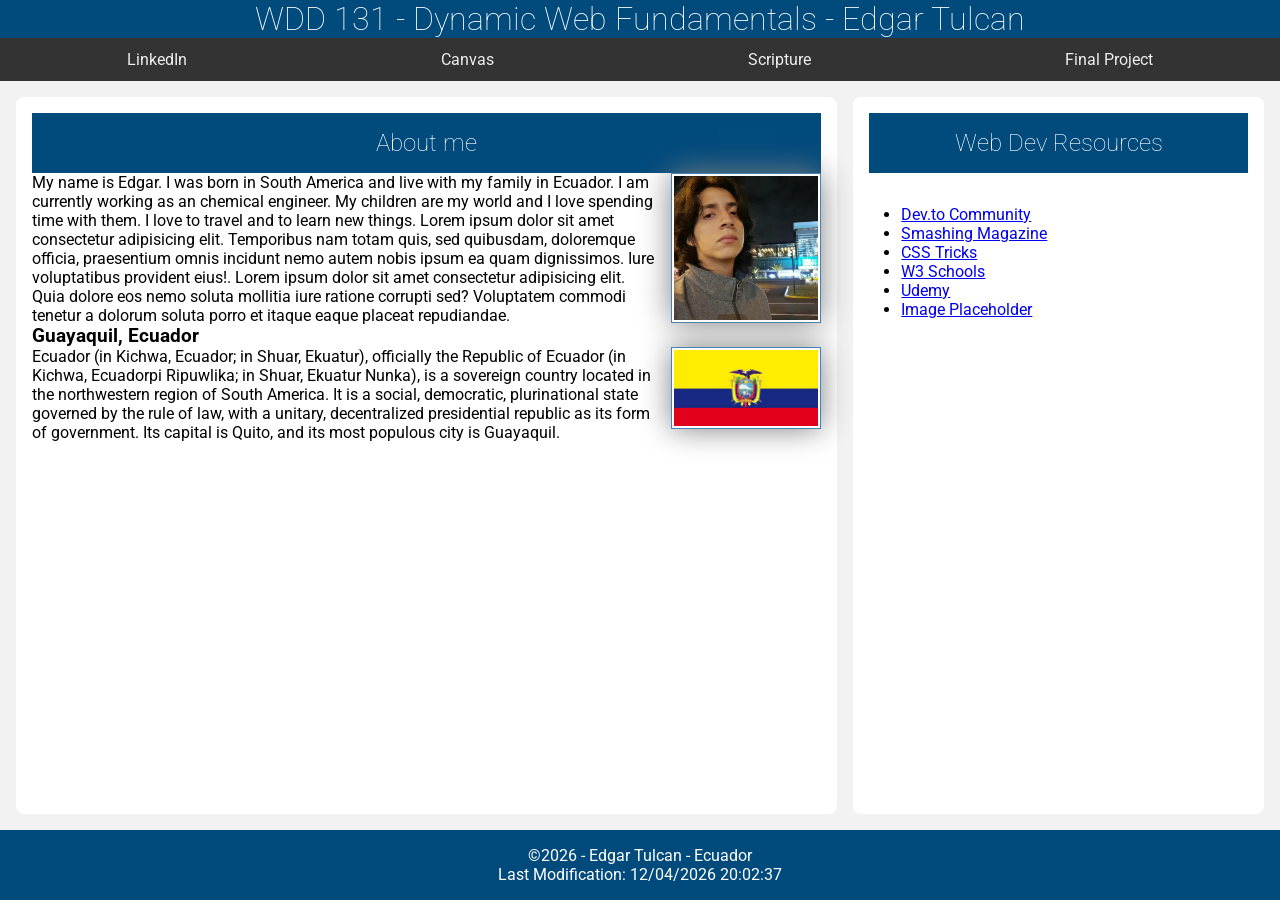
<file: index.html>
<!DOCTYPE html>
<html lang="en">

<head>
    <meta charset="UTF-8">
    <meta name="viewport" content="width=device-width, initial-scale=1.0">
    <meta name="description"
        content="WDD 131 – Dynamic Web Fundamentals. Edgar Tulcan web page project with info about Ecuador.">
    <meta name="author" content="Rubia M. Francesco">

    <link rel="preconnect" href="https://fonts.googleapis.com">
    <link rel="preconnect" href="https://fonts.gstatic.com" crossorigin>
    <link href="https://fonts.googleapis.com/css2?family=Roboto:ital,wdth,wght@0,75,100..900;1,75,100..900&display=swap" rel="stylesheet">

    <title>WDD 131 - Dynamic Web Fundamentals - Edgar Tulcan</title>
    <link rel="stylesheet" href="styles/base.css">
    <script src="scripts/getdates.js" defer></script>
</head>

<body>
    <header>
        <h1>WDD 131 - Dynamic Web Fundamentals - Edgar Tulcan</h1>
        <nav>
            <ul class="navigation">
                <li><a href="https://www.linkedin.com/" title="Linkedln">LinkedIn</a></li>
                <li><a href="https://byupw.instructure.com/" title="Canvas">Canvas</a></li>
                <li><a href="https://www.churchofjesuschrist.org/study/scriptures/bofm/1-ne/3?lang=eng&id=p7#p7" title="Scripture">Scripture</a></li>
                <li><a href="#" title="Final Project">Final Project</a></li>
            </ul>
        </nav>
    </header>

    <main>
        <section class="card">
            <h2>About me</h2>
            <div class="about content">
                <img src="images/profile.jpg" alt="Edgar Tulcan Profile Picture" width="200">
                <p>My name is Edgar. I was born in South America and live with my family in Ecuador. I am currently
                working as an chemical engineer. My children are my world and I love spending time with them.
                I love to travel and to learn new things. Lorem ipsum dolor sit amet consectetur adipisicing elit. Temporibus nam totam quis, sed quibusdam, doloremque officia,
                praesentium omnis incidunt nemo autem nobis ipsum ea quam dignissimos. Iure voluptatibus provident eius!. Lorem ipsum
                dolor sit amet consectetur adipisicing elit. Quia dolore eos nemo soluta mollitia iure ratione corrupti sed? Voluptatem
                commodi tenetur a dolorum soluta porro et itaque eaque placeat repudiandae.</p>
            </div>
            
            <h3>Guayaquil, Ecuador</h3>
            <div class="location">
                <img src="images/bandera.jpg" alt="bandera">
                <p>Ecuador (in Kichwa, Ecuador; in Shuar, Ekuatur), officially the Republic of Ecuador (in Kichwa, Ecuadorpi Ripuwlika; in
                Shuar, Ekuatur Nunka), is a sovereign country located in the northwestern region of South America. It is a social,
                democratic, plurinational state governed by the rule of law, with a unitary, decentralized presidential republic as its
                form of government. Its capital is Quito, and its most populous city is Guayaquil.</p>
            </div>
        </section>
        <section class="card">
            <h2>Web Dev Resources</h2>
            <ul class="box">
                <li><a href="https://dev.to/">Dev.to Community</a></li>
                <li><a href="https://www.smashingmagazine.com/">Smashing Magazine</a></li>
                <li><a href="https://css-tricks.com/">CSS Tricks</a></li>
                <li><a href="https://www.w3schools.com/">W3 Schools</a></li>
                <li><a href="https://www.udemy.com/">Udemy</a></li>
                <li><a href="https://placehold.co/">Image Placeholder</a></li>
            </ul>
        </section>
    </main>
    <footer>
        <p>&copy;<span id="currentyear"></span> - Edgar Tulcan - Ecuador</p>
        <p id="lastModified"></p>
    </footer>
</body>


</html>
</file>
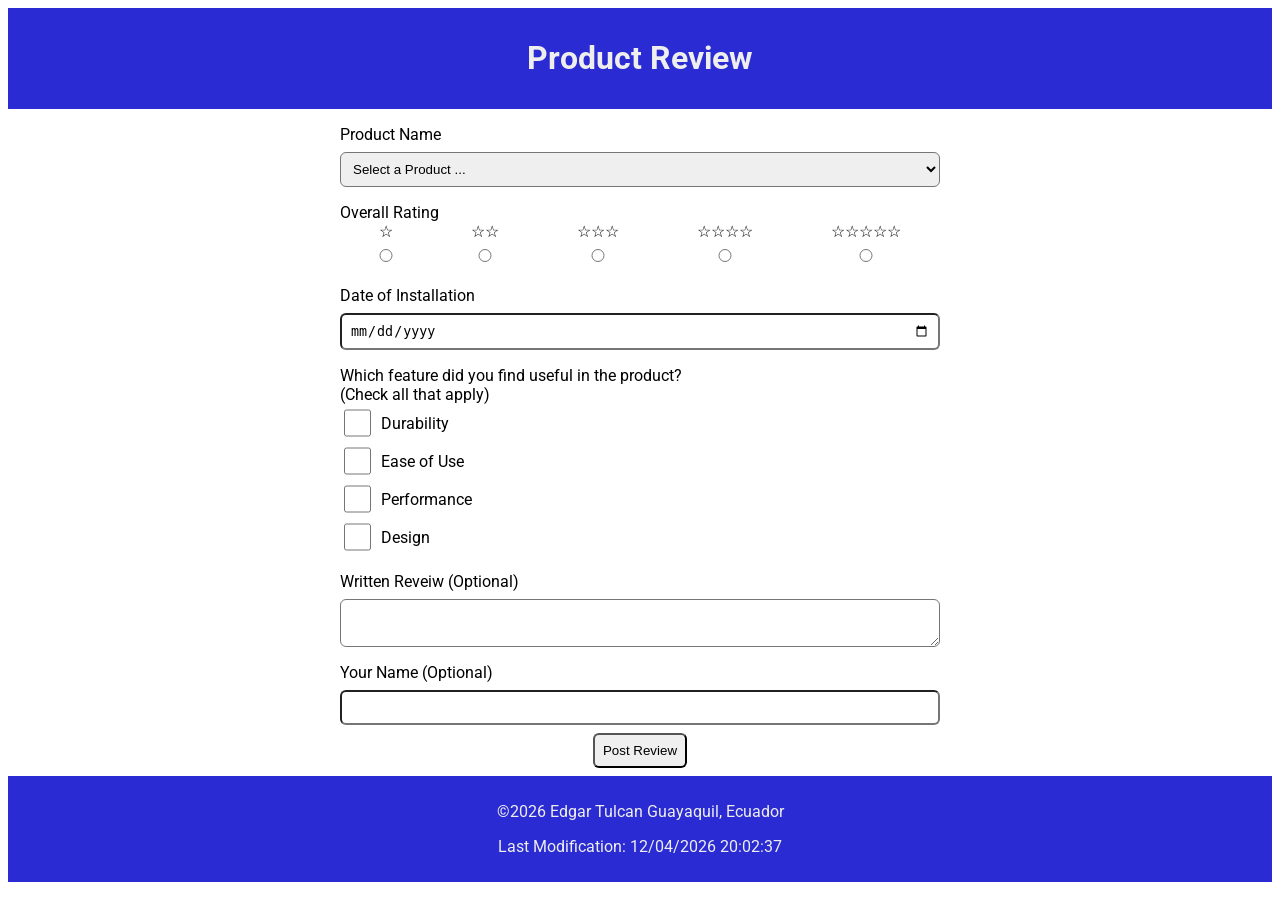
<file: form.html>
<!DOCTYPE html>
<html lang="en">

<head>

    <meta charset="UTF-8">
    <meta name="viewport" content="width=device-width, initial-scale=1.0">
    <meta name="description" content="Page product review by Edgar Tulcan">
    <meta name="author" content="Edgar Tulcan">
    <link rel="stylesheet" href="styles/form-large.css">
    <link rel="stylesheet" href="styles/form.css">
    <link rel="preconnect" href="https://fonts.googleapis.com">
    <link rel="preconnect" href="https://fonts.gstatic.com" crossorigin>
    <link href="https://fonts.googleapis.com/css2?family=Roboto:ital,wght@0,100..900;1,100..900&display=swap"
        rel="stylesheet">
    <script src="scripts/form.js" defer></script>
    <title>Product Review | Edgar Tulcan</title>

</head>

<body>
    <header>
        <h1>Product Review</h1>
    </header>
    <main>
        <form method="get" action="review.html">
            <div class="section">
                <label for="product" class="section">Product Name<span class="required"></span><select name="product"
                        id="product" required>
                        <option value="" disabled selected>Select a Product ...</option>
                    </select></label>
            </div>


            <div class="section" id="rating">Overall Rating<span class="required"></span>
                <div class="stars">
                    <label for="onestar">&star;<input type="radio" name="rating" id="onestar" value="1"
                            required></label>
                    <label for="twostar">&star;&star;<input type="radio" name="rating" id="twostar" value="2"
                            required></label>
                    <label for="threestar">&star;&star;&star;<input type="radio" name="rating" id="threestar" value="3"
                            required></label>
                    <label for="fourstar">&star;&star;&star;&star;<input type="radio" name="rating" id="fourstar"
                            value="4" required></label>
                    <label for="fivestar">&star;&star;&star;&star;&star;<input type="radio" name="rating" id="fivestar"
                            value="5" required></label>
                </div>
            </div>

            <div class="section">
                <label for="date" class="section">Date of Installation<span class="required"></span><input type="date"
                        name="date" id="date" required></label>
            </div>


            <div class="section">Which feature did you find useful in the product? <br>(Check all that apply)
                <label for="durability"><input type="checkbox" name="durability" id="durability"
                        value="durability">Durability</label>
                <label for="ease"><input type="checkbox" name="ease" id="ease" value="ease">Ease of Use</label>
                <label for="performance"><input type="checkbox" name="performance" id="performance"
                        value="performance">Performance</label>
                <label for="design"><input type="checkbox" name="design" id="design" value="design">Design</label>
            </div>

            <div class="section">
                <label for="review" class="section">Written Reveiw (Optional)<textarea name="review"
                        id="review"></textarea></label>
            </div>

            <div class="section">
                <label for="name" class="section">Your Name (Optional)<input type="text" name="name" id="name"></label>
            </div>

            <input type="submit" value="Post Review" class="submit">
        </form>
    </main>
    <footer>
        <p>&copy;<span id="currentyear"></span> <span class="yarndings"></span> Edgar Tulcan <span
                class="yarndings"></span> Guayaquil, Ecuador</p>
        <p id="lastModified"></p>
    </footer>
</body>

</html>
</file>
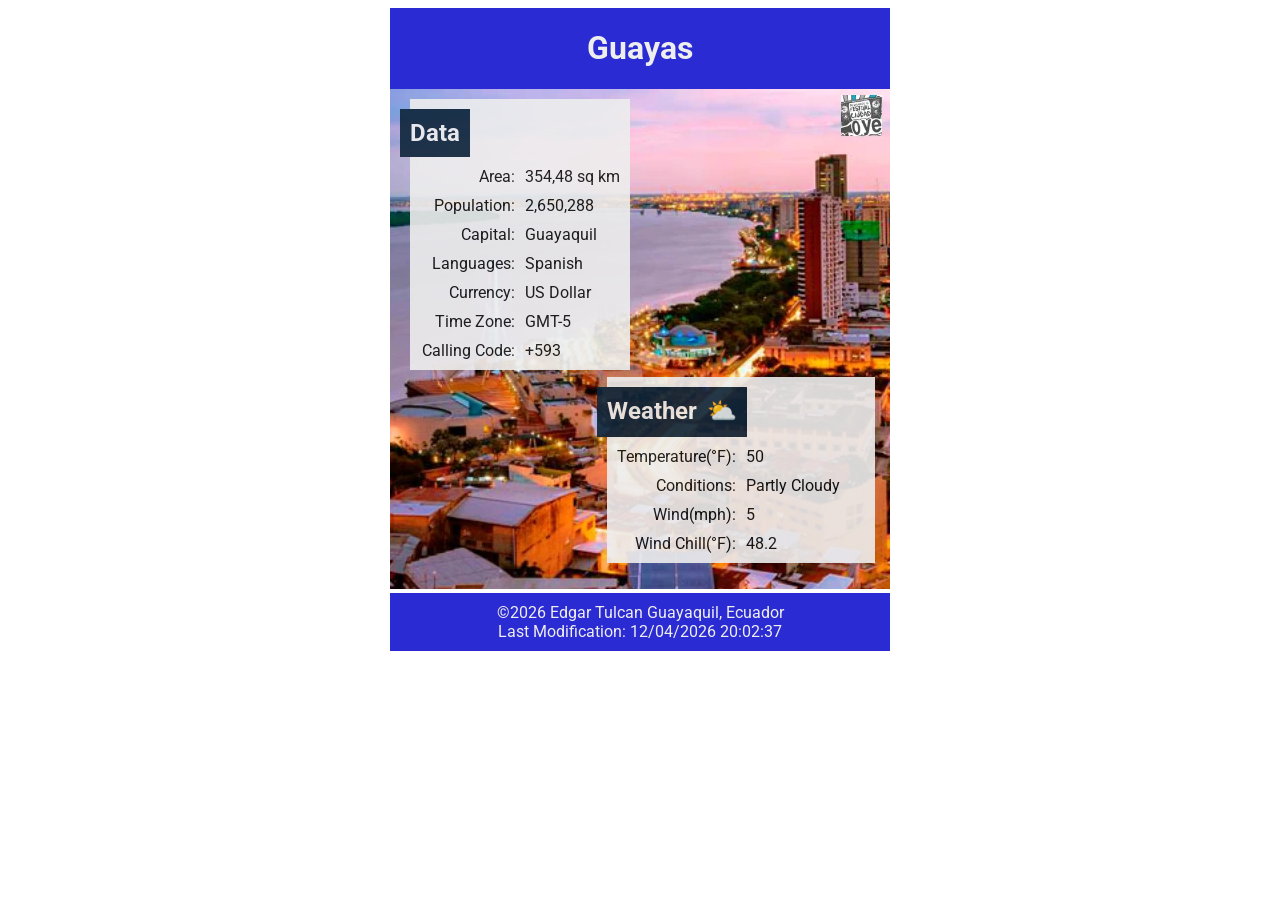
<file: place.html>
<!DOCTYPE html>
<html lang="en">

<head>
    <meta charset="UTF-8">
    <meta name="viewport" content="width=device-width, initial-scale=1.0">
    <title>Guayaquil | Places | Edgar Tulcan</title>
    <meta name="description" content="Informational page about Guayaquil. It includes weather infomation.">
    <meta name="author" content="Edgar Tulcan">
    <link rel="stylesheet" href="styles/place.css">
    <link rel="stylesheet" href="styles/place-large.css">
    <link rel="preconnect" href="https://fonts.googleapis.com">
    <link rel="preconnect" href="https://fonts.gstatic.com" crossorigin>
    <link href="https://fonts.googleapis.com/css2?family=Roboto:ital,wght@0,100..900;1,100..900&display=swap"
        rel="stylesheet">
    <script src="scripts/place.js" defer></script>
</head>

<body>
    <header>
        <h1>Guayas</h1>
    </header>
    <main>
        <div class="hero">
            <picture>
                <source media="(min-width: 1000)" srcset="images/guayaquil.webp">
                <img src="images/guayaquilmobile.webp" alt="Guayaquil" width="500" height="250" id="image">
            </picture>
        </div>
        <section class="data">
            <h2>Data</h2>
            <label>Area:</label>
            <p>354,48 sq km</p>
            <label>Population:</label>
            <p>2,650,288</p>
            <label>Capital:</label>
            <p>Guayaquil</p>
            <label>Languages:</label>
            <p>Spanish</p>
            <label>Currency:</label>
            <p>US Dollar</p>
            <label>Time Zone:</label>
            <p>GMT-5</p>
            <label>Calling Code:</label>
            <p>+593</p>
        </section>
        <section class="weather">
            <h2>Weather</h2>
                <img src="images/weathericon.svg" alt="weather icon" id="weatherIcon">
        </section>
    </main>
    <footer>
        <p>&copy;<span id="currentyear"></span> <span class="yarndings"></span> Edgar Tulcan <span class="yarndings"></span>
            Guayaquil, Ecuador</p>
        <p id="lastModified"></p>
    </footer>
</body>

</html>
</file>
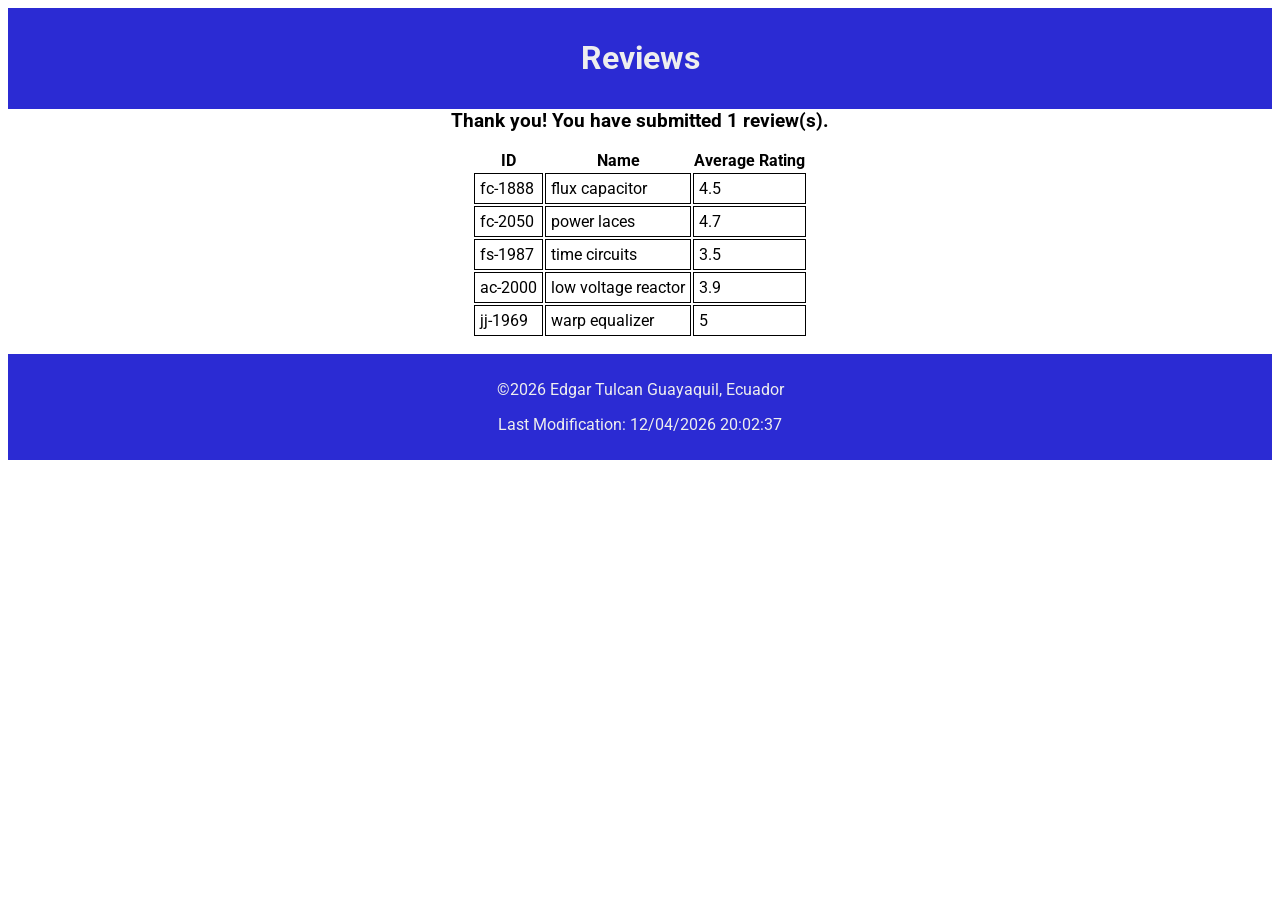
<file: review.html>
<!DOCTYPE html>
<html lang="en">

<head>

    <meta charset="UTF-8">
    <meta name="viewport" content="width=device-width, initial-scale=1.0">
    <meta name="description" content="Page product review by Edgar Tulcan">
    <meta name="author" content="Edgar Tulcan">
    <link rel="stylesheet" href="styles/form-large.css">
    <link rel="stylesheet" href="styles/form.css">
    <link rel="preconnect" href="https://fonts.googleapis.com">
    <link rel="preconnect" href="https://fonts.gstatic.com" crossorigin>
    <link href="https://fonts.googleapis.com/css2?family=Roboto:ital,wght@0,100..900;1,100..900&display=swap"
        rel="stylesheet">
    <script src="scripts/form.js" defer></script>
    <title>Product Review | Edgar Tulcan</title>

</head>

<body>
    <header>
        <h1>Reviews</h1>
    </header>
    <div class="thankyou"></div>
    <table class="review">
        <tr>
            <th>ID</th>
            <th>Name</th>
            <th>Average Rating</th>
        </tr>
    </table>
    <footer>
        <p>&copy;<span id="currentyear"></span> <span class="yarndings"></span> Edgar Tulcan <span
                class="yarndings"></span> Guayaquil, Ecuador</p>
        <p id="lastModified"></p>
    </footer>
</body>

</html>
</file>
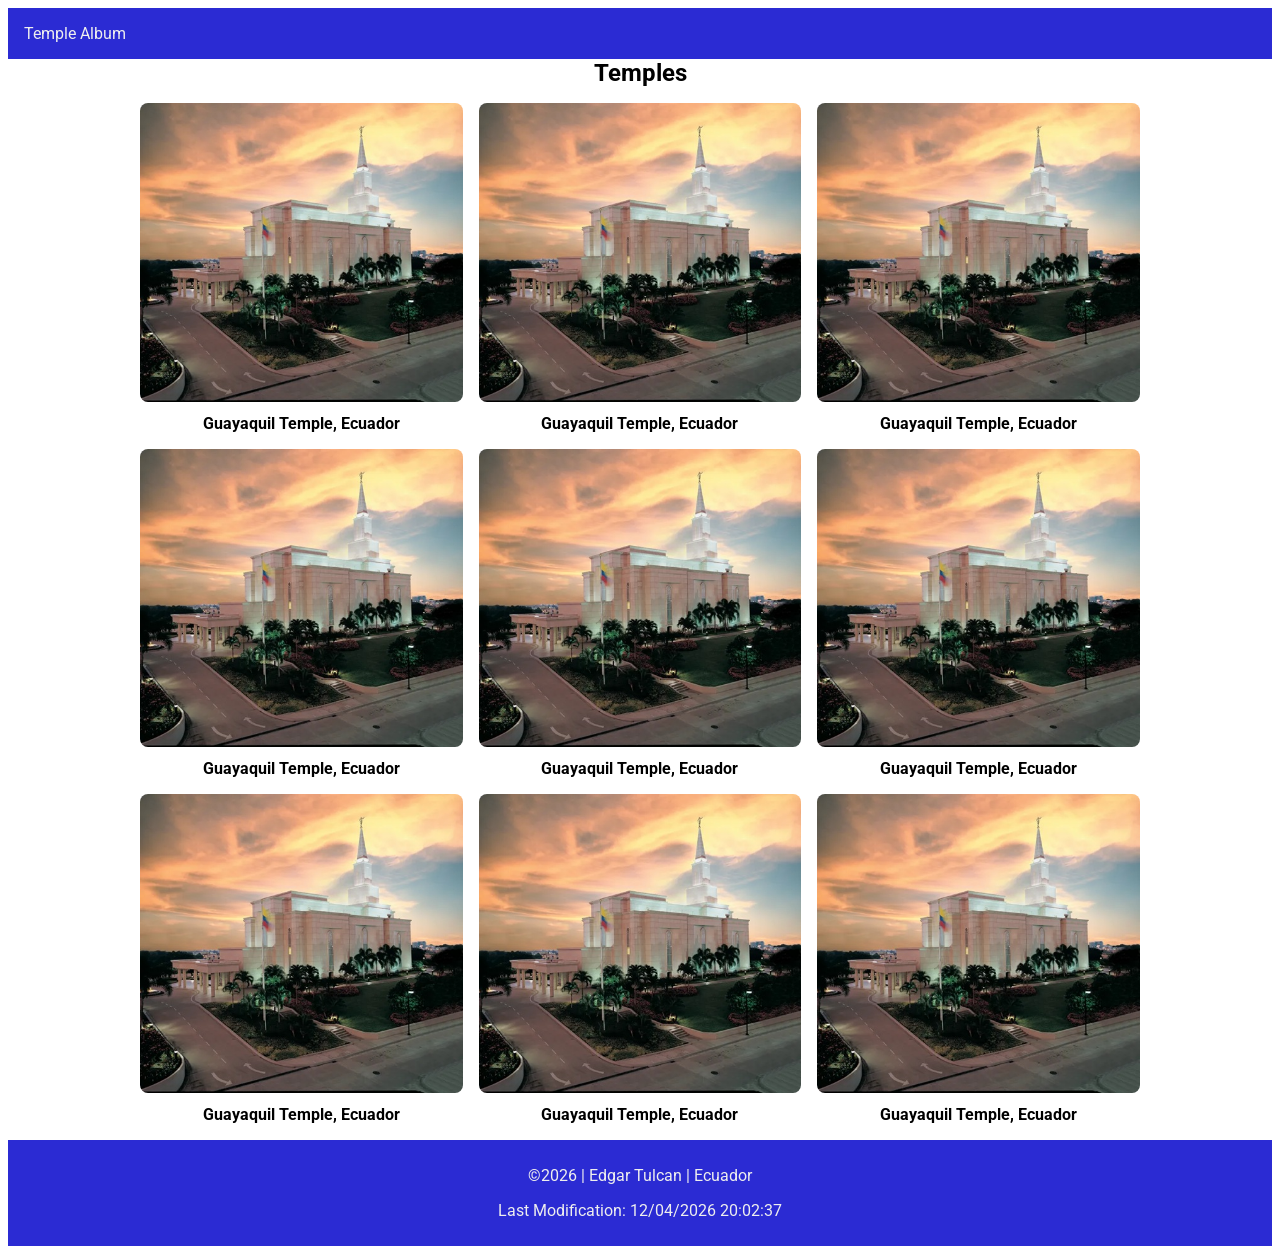
<file: temples.html>
<!DOCTYPE html>
<html lang="en">

<head>

    <meta charset="UTF-8">
    <meta name="viewport" content="width=device-width, initial-scale=1.0">
    <meta name="description"
        content="WDD 131 – Guayaquil Temple album by Edgar Tulcan with menu.">
    <meta name="author" content="Edgar Tulcan">
    <link rel="stylesheet" href="styles/temples.css">
    <link rel="stylesheet" href="styles/temples-large.css">
    <link rel="preconnect" href="https://fonts.googleapis.com">
    <link rel="preconnect" href="https://fonts.gstatic.com" crossorigin>
    <link href="https://fonts.googleapis.com/css2?family=Roboto:ital,wght@0,100..900;1,100..900&display=swap"
        rel="stylesheet">
    <script src="scripts/temple.js" defer></script>
    <title> Temples | Edgar Tulcan </title>

</head>
<body>
    <header>
        <span class="title">Temple Album</span>
        <button id="menu" title="display-menu">☰</button>
        <nav class="navigation">
            <a href="#">Home</a>
            <a href="#">Old</a>
            <a href="#">New</a>
            <a href="#">Large</a>
            <a href="#">Small</a>
        </nav>
    </header>
    
    <main>
        <h1>Temples</h1>
        <section class="gallery">
            <figure>
                <img src="images/temple.jpg" alt="Guayaquil Temple">
                <figcaption>Guayaquil Temple, Ecuador</figcaption>
            </figure>
            <figure>
                <img src="images/temple.jpg" alt="Guayaquil Temple">
                <figcaption>Guayaquil Temple, Ecuador</figcaption>
            </figure>
            <figure>
                <img src="images/temple.jpg" alt="Guayaquil Temple">
                <figcaption>Guayaquil Temple, Ecuador</figcaption>
            </figure>
            <figure>
                <img src="images/temple.jpg" alt="Guayaquil Temple">
                <figcaption>Guayaquil Temple, Ecuador</figcaption>
            </figure>
            <figure>
                <img src="images/temple.jpg" alt="Guayaquil Temple">
                <figcaption>Guayaquil Temple, Ecuador</figcaption>
            </figure>
            <figure>
                <img src="images/temple.jpg" alt="Guayaquil Temple">
                <figcaption>Guayaquil Temple, Ecuador</figcaption>
            </figure>
            <figure>
                <img src="images/temple.jpg" alt="Guayaquil Temple">
                <figcaption>Guayaquil Temple, Ecuador</figcaption>
            </figure>
            <figure>
                <img src="images/temple.jpg" alt="Guayaquil Temple">
                <figcaption>Guayaquil Temple, Ecuador</figcaption>
            </figure>
            <figure>
                <img src="images/temple.jpg" alt="Guayaquil Temple">
                <figcaption>Guayaquil Temple, Ecuador</figcaption>
            </figure>
        </section>
    </main>
    <footer>
        <p>&copy;<span id="year"></span> | Edgar Tulcan | Ecuador </p>
        <p>Last Modification: <span id="lastModified"></span></p>
    </footer>
    
</body>
</html>
</file>
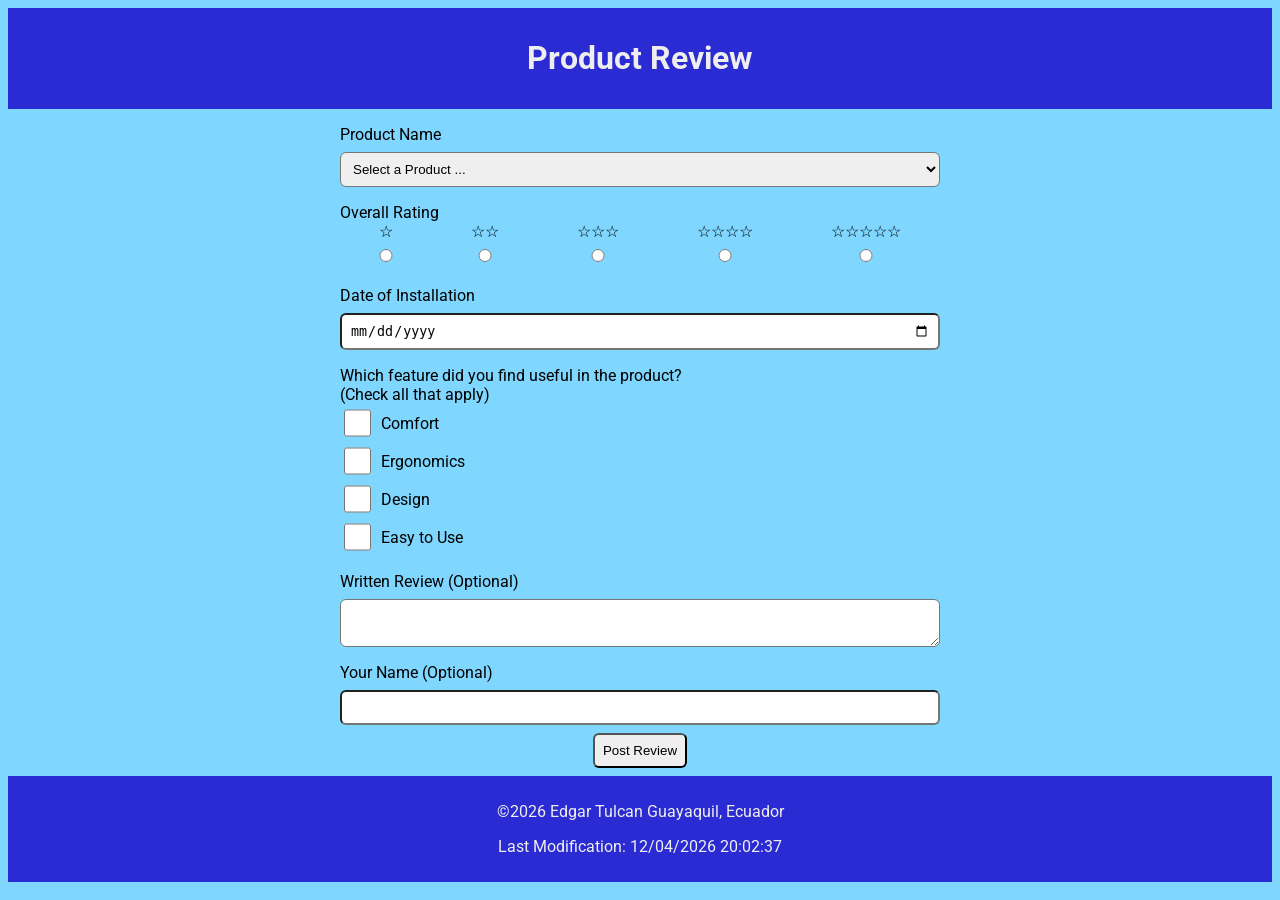
<file: project/formlens.html>
<!DOCTYPE html>
<html lang="en">

<head>

    <meta charset="UTF-8">
    <meta name="viewport" content="width=device-width, initial-scale=1.0">
    <meta name="description" content="Page product review by Edgar Tulcan">
    <meta name="author" content="Edgar Tulcan">
    <link rel="stylesheet" href="styles/formlens.css">
    <link rel="stylesheet" href="styles/formlens-large.css">
    <link rel="preconnect" href="https://fonts.googleapis.com">
    <link rel="preconnect" href="https://fonts.gstatic.com" crossorigin>
    <link href="https://fonts.googleapis.com/css2?family=Roboto:ital,wght@0,100..900;1,100..900&display=swap"
        rel="stylesheet">
    <script src="scripts/formlens.js" defer></script>
    <title>Product Review | Opticenter LS</title>

</head>

<body>
    <header>
        <h1>Product Review</h1>
    </header>

    <main>
        <form method="get" action="review-lens.html">

            <!-- PRODUCT NAME SECTION -->
            <div class="section">
                <label for="product" class="section">
                    Product Name <span class="required"></span>
                    <select name="product" id="product" required>
                        <option value="" disabled selected>Select a Product ...</option>
                    </select>
                </label>
            </div>

            <!-- RATING -->
            <div class="section" id="rating">
                Overall Rating <span class="required"></span>
                <div class="stars">
                    <label for="onestar">&star;
                        <input type="radio" name="rating" id="onestar" value="1" required>
                    </label>

                    <label for="twostar">&star;&star;
                        <input type="radio" name="rating" id="twostar" value="2" required>
                    </label>

                    <label for="threestar">&star;&star;&star;
                        <input type="radio" name="rating" id="threestar" value="3" required>
                    </label>

                    <label for="fourstar">&star;&star;&star;&star;
                        <input type="radio" name="rating" id="fourstar" value="4" required>
                    </label>

                    <label for="fivestar">&star;&star;&star;&star;&star;
                        <input type="radio" name="rating" id="fivestar" value="5" required>
                    </label>
                </div>
            </div>

            <!-- DATE -->
            <div class="section">
                <label for="date" class="section">
                    Date of Installation <span class="required"></span>
                    <input type="date" name="date" id="date" required>
                </label>
            </div>

            <!-- UPDATED CHECKBOXES -->
            <div class="section">
                Which feature did you find useful in the product? <br>(Check all that apply)

                <label for="comfort">
                    <input type="checkbox" name="comfort" id="comfort" value="comfort">
                    Comfort
                </label>

                <label for="ergonomics">
                    <input type="checkbox" name="ergonomics" id="ergonomics" value="ergonomics">
                    Ergonomics
                </label>

                <label for="design">
                    <input type="checkbox" name="design" id="design" value="design">
                    Design
                </label>

                <label for="easyuse">
                    <input type="checkbox" name="easyuse" id="easyuse" value="easyuse">
                    Easy to Use
                </label>
            </div>

            <!-- OPTIONAL REVIEW -->
            <div class="section">
                <label for="review" class="section">
                    Written Review (Optional)
                    <textarea name="review" id="review"></textarea>
                </label>
            </div>

            <!-- NAME OPTIONAL -->
            <div class="section">
                <label for="name" class="section">
                    Your Name (Optional)
                    <input type="text" name="name" id="name">
                </label>
            </div>

            <input type="submit" value="Post Review" class="submit">
        </form>
    </main>

    <footer>
        <p>&copy;<span id="currentyear"></span> <span class="yarndings"></span> Edgar Tulcan
            <span class="yarndings"></span> Guayaquil, Ecuador
        </p>
        <p id="lastModified"></p>
    </footer>

</body>

</html>
</file>
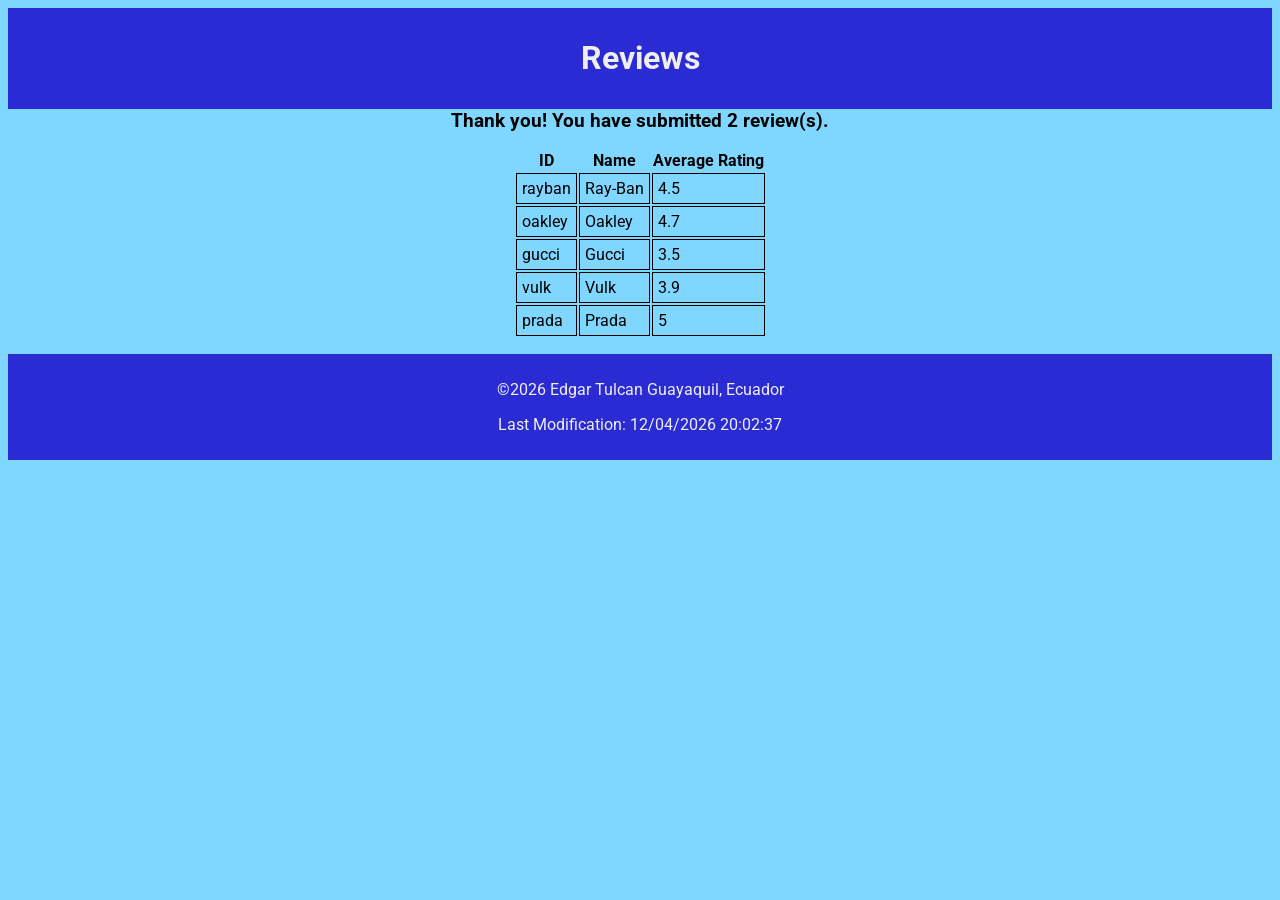
<file: project/review-lens.html>
<!DOCTYPE html>
<html lang="en">

<head>

    <meta charset="UTF-8">
    <meta name="viewport" content="width=device-width, initial-scale=1.0">
    <meta name="description" content="Page product review by Edgar Tulcan">
    <meta name="author" content="Edgar Tulcan">
    <link rel="stylesheet" href="styles/formlens.css">
    <link rel="stylesheet" href="styles/formlens-large.css">
    <link rel="preconnect" href="https://fonts.googleapis.com">
    <link rel="preconnect" href="https://fonts.gstatic.com" crossorigin>
    <link href="https://fonts.googleapis.com/css2?family=Roboto:ital,wght@0,100..900;1,100..900&display=swap"
        rel="stylesheet">
    <script src="scripts/formlens.js" defer></script>
    <title>Product Review | Opticenter LS</title>

</head>

<body>
    <header>
        <h1>Reviews</h1>
    </header>
    <div class="thankyou"></div>
    <table class="review">
        <tr>
            <th>ID</th>
            <th>Name</th>
            <th>Average Rating</th>
        </tr>
    </table>
    <footer>
        <p>&copy;<span id="currentyear"></span> <span class="yarndings"></span> Edgar Tulcan <span
                class="yarndings"></span> Guayaquil, Ecuador</p>
        <p id="lastModified"></p>
    </footer>
</body>

</html>
</file>
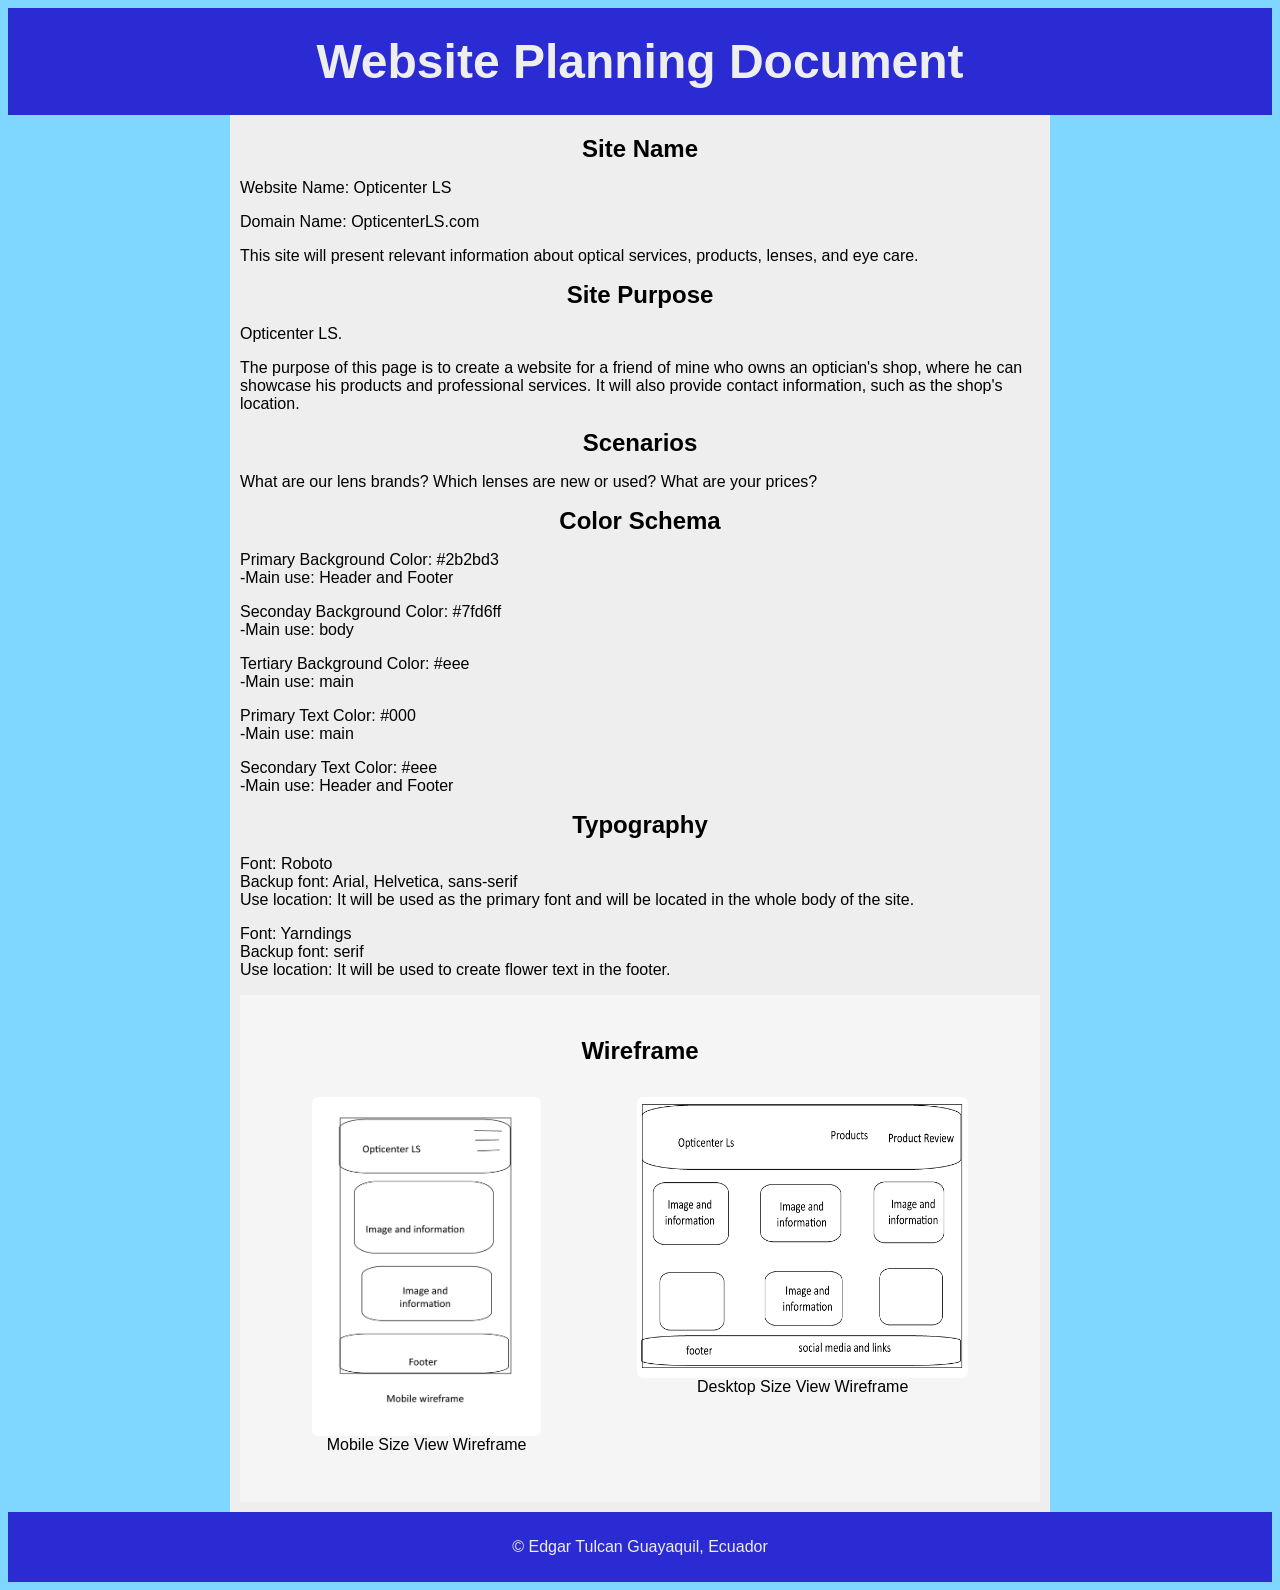
<file: project/siteplan.html>
<!DOCTYPE html>
<html lang="en">

<head>
    <meta charset="UTF-8">
    <meta name="viewport" content="width=device-width, initial-scale=1.0">
    <meta name="description" content="Website Planning Document for Opticenter LS">
    <meta name="author" content="Edgar Tulcan">
    <link rel="stylesheet" href="styles/siteplan.css">
    <link rel="preconnect" href="https://fonts.googleapis.com">
    <link rel="preconnect" href="https://fonts.gstatic.com" crossorigin>
    <link href="https://fonts.googleapis.com/css2?family=Poppins:wght@300;500;700&display=swap" rel="stylesheet">
    <title>Website Planning Document</title>

</head>
<body>
    <header>
        <h1>Website Planning Document</h1>
    </header>
    <main>
        <section>
            <h2>Site Name</h2>
            <p>Website Name: Opticenter LS</p>
            <p>Domain Name: OpticenterLS.com</p>
            <p>This site will present relevant information about optical services, products, lenses, and eye care.</p>
        </section>
        <section>
            <h2>Site Purpose</h2>
            <p>Opticenter LS.</p>
            <p>
                The purpose of this page is to create a website for a friend of mine who owns an optician's shop, where he can showcase
                his products and professional services. It will also  provide contact information, such as the shop's location.
            </p>
        </section>
        <section>
            <h2>Scenarios</h2>
            <p>
                What are our lens brands?
                Which lenses are new or used?
                What are your prices?
            </p>
        </section>
        <section>
            <h2>Color Schema</h2>
            <p>
                Primary Background Color: #2b2bd3<br>
                -Main use: Header and Footer
            </p>
            <p>
                Seconday Background Color: #7fd6ff<br>
                -Main use: body
            </p>
            <p>
                Tertiary Background Color: #eee<br>
                -Main use: main
            </p>
            <p>
                Primary Text Color: #000<br>
                -Main use: main
            </p>
            <p>
                Secondary Text Color: #eee<br>
                -Main use: Header and Footer
            </p>
        </section>
        <section>
            <h2>Typography</h2>
            <p>
                Font: Roboto<br>
                Backup font: Arial, Helvetica, sans-serif<br>
                Use location: It will be used as the primary font and will be located in the whole body of the site.
            </p>
            <p>
                Font: Yarndings<br>
                Backup font: serif<br>
                Use location: It will be used to create flower text in the footer.
            </p>
        </section>
        <section class="sketch">
            <h2>Wireframe</h2>
                <div class="sketch-gallery">
                    <figure>
                        <img src="images/mobilewireframe.jpg" alt="mobile view of website">
                        <figcaption>Mobile Size View Wireframe</figcaption>
                    </figure>
                    <figure>
                        <img src="images/wireframe.jpg" alt="desktop view of website">
                        <figcaption>Desktop Size View Wireframe</figcaption>
                    </figure>
                </div>
        </section>
    </main>
    <footer>
        <p>&copy;<span id="currentyear"></span> <span class="yarndings"></span> Edgar Tulcan <span class="yarndings"></span>
            Guayaquil, Ecuador</p>
        <p id="lastModified"></p>
    </footer>
</body>

</html>
</file>
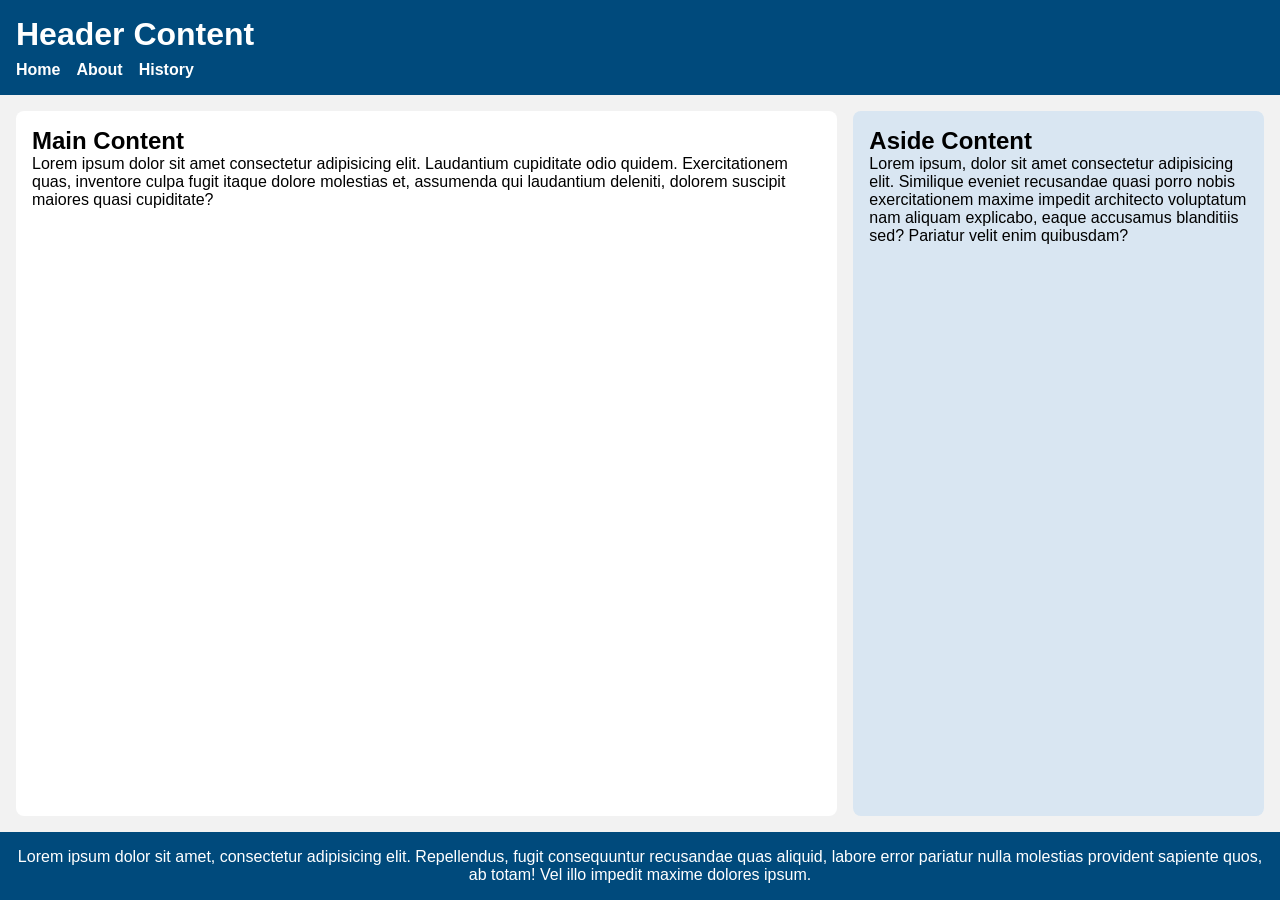
<file: week01/basic-layout.html>
<!DOCTYPE html>
<html lang="en">
<head>
    <meta charset="UTF-8">
    <meta name="viewport" content="width=device-width, initial-scale=1.0">
    <title>Edgar Tulcan | WDD 131</title>
    <link rel="stylesheet" href="styles/layout.css">
</head>
<body>
    <header>
        <h1>Header Content</h1>
            <nav>
                <ul class="navigation">
                    <li><a href="#" title="Home">Home</a></li>
                    <li><a href="#" title="About Us">About</a></li>
                    <li><a href="#" title="History company">History</a></li>
                </ul>
            </nav>
    </header>
</body>
<main>
    <section>
        <h2>Main Content</h2>
        <p>Lorem ipsum dolor sit amet consectetur adipisicing elit. Laudantium cupiditate odio quidem. Exercitationem quas, inventore culpa fugit itaque dolore molestias et, assumenda qui laudantium deleniti, dolorem suscipit maiores quasi cupiditate?</p>
    </section>
    <aside>
        <h2>Aside Content</h2>
        <p>Lorem ipsum, dolor sit amet consectetur adipisicing elit. Similique eveniet recusandae quasi porro nobis exercitationem maxime impedit architecto voluptatum nam aliquam explicabo, eaque accusamus blanditiis sed? Pariatur velit enim quibusdam?</p>
    </aside>
</main>
<footer>
    <p>Lorem ipsum dolor sit amet, consectetur adipisicing elit. Repellendus, fugit consequuntur recusandae quas aliquid, labore error pariatur nulla molestias provident sapiente quos, ab totam! Vel illo impedit maxime dolores ipsum.</p>
</footer>
</html>
</file>
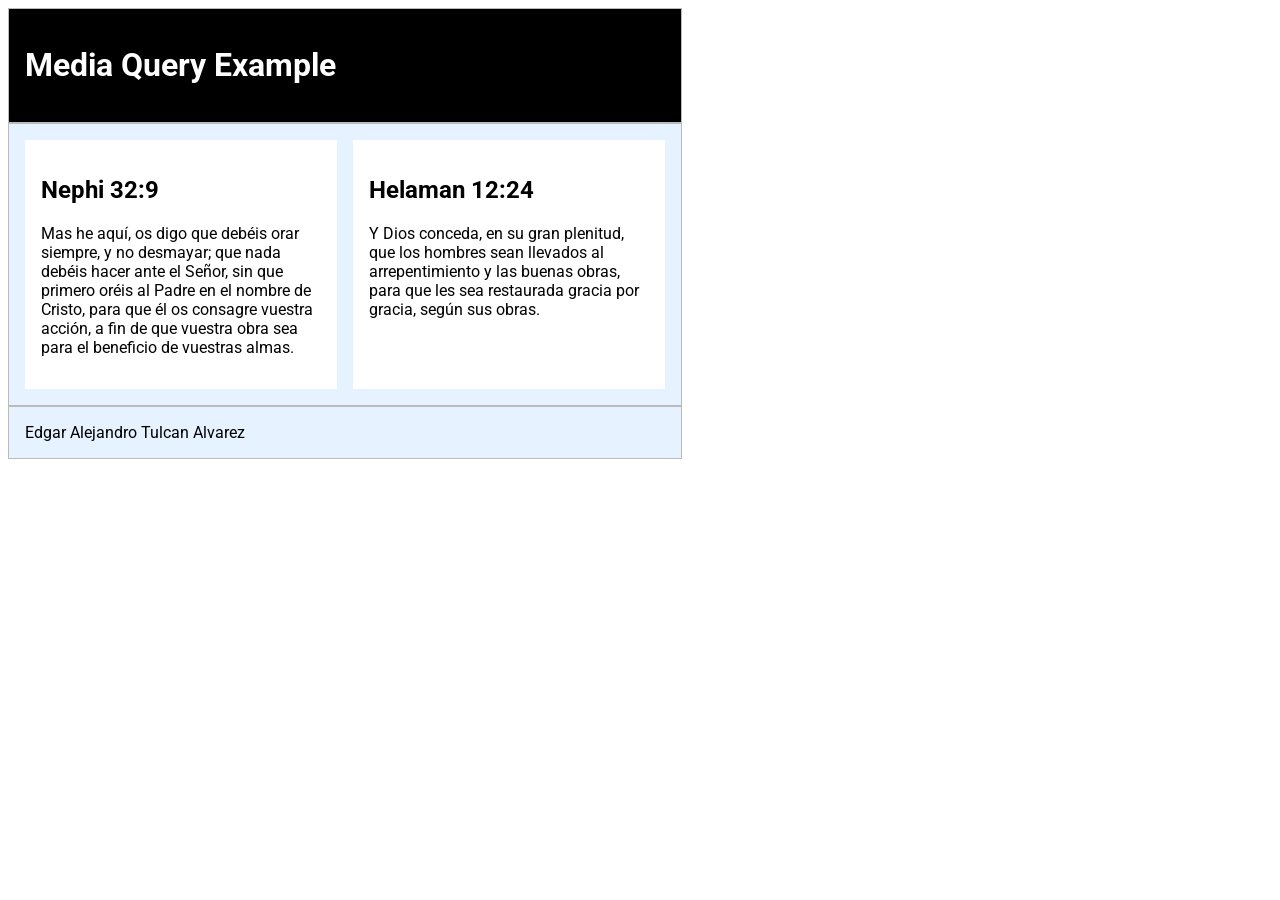
<file: week02/media-query.html>
<!DOCTYPE html>
<html lang="en">

<head>
    <meta charset="UTF-8">
    <meta name="viewport" content="width=device-width, initial-scale=1.0">
    <title>WDD 131 - Media Query Example</title>
    <meta name="description" content="Media query learning activity example page."> 
    <meta name="author" content="Edgar Alejandro Tulcan Alvarez">
    <link rel="preconnect" href="https://fonts.googleapis.com">
    <link rel="preconnect" href="https://fonts.gstatic.com" crossorigin>
    <link href="https://fonts.googleapis.com/css2?family=Roboto:ital,wght@0,100..900;1,100..900&display=swap"
        rel="stylesheet">
    <link rel="stylesheet" href="styles/media-query.css">
    <link rel="stylesheet" href="styles/media-query-large.css">
</head>

<body>
    <header>
        <h1>Media Query Example</h1>
    </header>

    <main>
        <section>
            <h2>Nephi 32:9</h2>
            <p>Mas he aquí, os digo que debéis orar siempre, y no desmayar; que nada debéis hacer ante el Señor, sin que primero oréis
            al Padre en el nombre de Cristo, para que él os consagre vuestra acción, a fin de que vuestra obra sea para el beneficio
            de vuestras almas.</p>
        </section>
        <section>
            <h2>Helaman 12:24</h2>
            <p>Y Dios conceda, en su gran plenitud, que los hombres sean llevados al arrepentimiento y las buenas obras, para que les
            sea restaurada gracia por gracia, según sus obras.</p>
        </section>
    </main>
        
</body>
<footer>
    Edgar Alejandro Tulcan Alvarez
</footer>
</html>
</file>
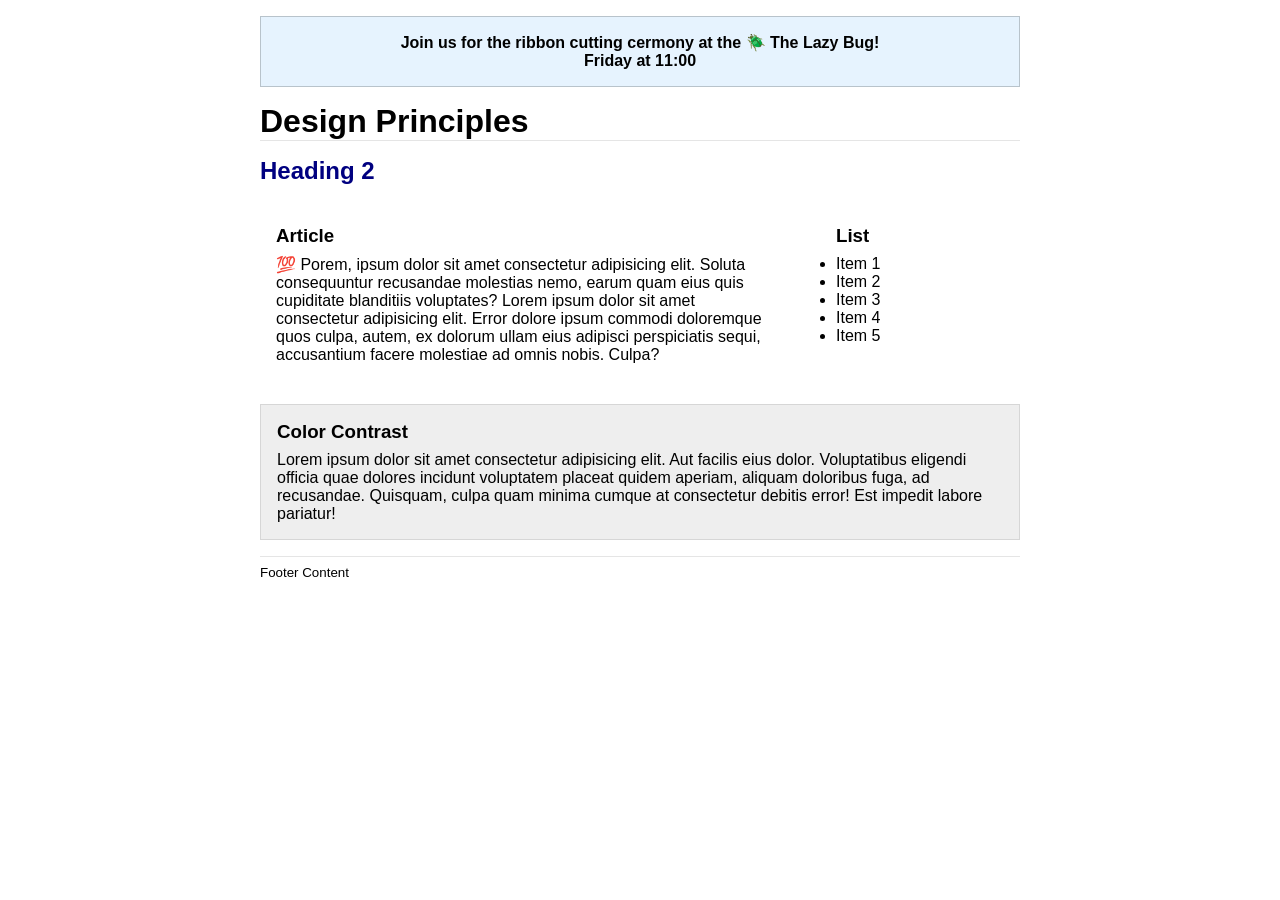
<file: week03/design.html>
<!DOCTYPE html>
<html lang="en">
<head>
    <meta charset="UTF-8">
    <meta name="viewport" content="width=device-width, initial-scale=1.0">
    <link rel="stylesheet" href="styles/design.css">
    <title>Document</title>
</head>
<body>
    <header>
        <div class="banner">Join us for the ribbon cutting cermony at the 🪲 The Lazy Bug!<br>Friday at 11:00</div>
        <h1>Design Principles</h1>
    </header>
    <main>
        <h2>Heading 2</h2>
        <section>
            <h3>Article</h3>
            <article>
                <p>💯 Porem, ipsum dolor sit amet consectetur adipisicing elit. Soluta consequuntur recusandae molestias
                    nemo, earum quam eius quis cupiditate blanditiis voluptates? Lorem ipsum dolor sit amet consectetur
                    adipisicing elit. Error dolore ipsum commodi doloremque quos culpa, autem, ex dolorum ullam eius
                    adipisci perspiciatis sequi, accusantium facere molestiae ad omnis nobis. Culpa?</p>
            </article>
        </section>
        <section>
            <h3>List</h3>
            <ul>
                <li>Item 1</li>
                <li>Item 2</li>
                <li>Item 3</li>
                <li>Item 4</li>
                <li>Item 5</li>
            </ul>
        </section>
        <div class="callout">
            <h3>Color Contrast</h3>
            <p>Lorem ipsum dolor sit amet consectetur adipisicing elit. Aut facilis eius dolor. Voluptatibus eligendi
                officia quae dolores incidunt voluptatem placeat quidem aperiam, aliquam doloribus fuga, ad recusandae.
                Quisquam, culpa quam minima cumque at consectetur debitis error! Est impedit labore pariatur!</p>
        </div>
    </main>
    <footer>
        Footer Content
    </footer>
    
</body>
</html>
</file>
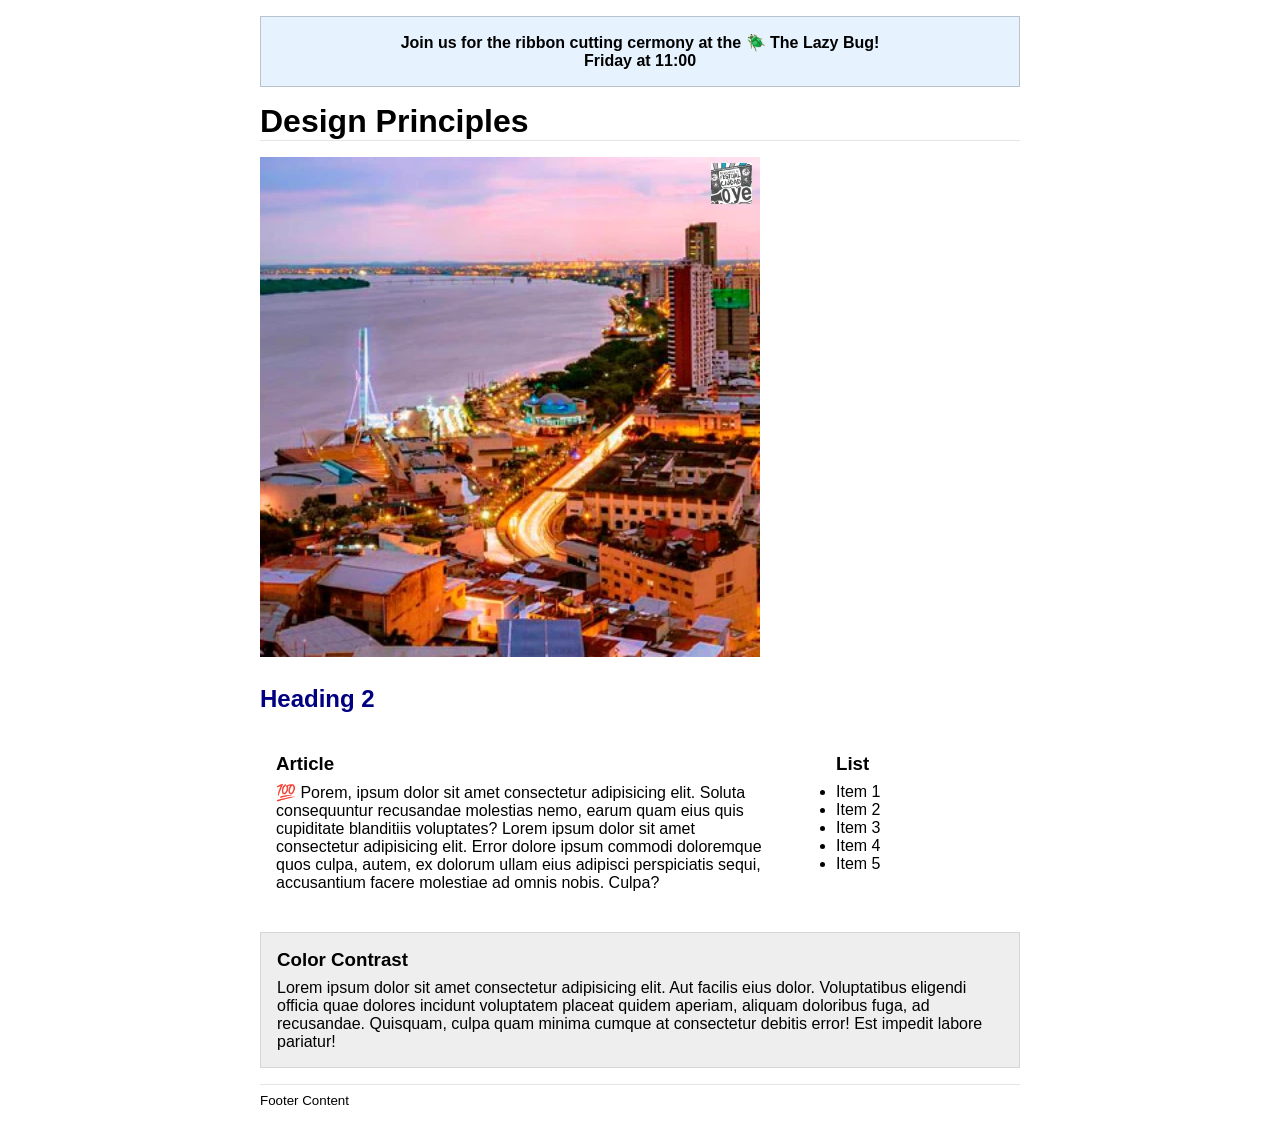
<file: week03/responsive-images.html>
<!DOCTYPE html>
<html lang="en">

<head>
    <meta charset="UTF-8">
    <meta name="viewport" content="width=device-width, initial-scale=1.0">
    <link rel="stylesheet" href="styles/design.css">
    <title>Document</title>
</head>

<body>
    <header>
        <div class="banner">Join us for the ribbon cutting cermony at the 🪲 The Lazy Bug!<br>Friday at 11:00</div>
        <h1>Design Principles</h1>
    </header>
    <main>
        <div class="hero">
            <picture>
                <source media="(min-width:1000 )" srcset="">
                <source media="(min-width:500 )" srcset="">
                <img src="images/guayaquilmobile.webp" alt="guayaquil">
            </picture>
        </div>
        <h2>Heading 2</h2>
        <section>
            <h3>Article</h3>
            <article>
                <p>💯 Porem, ipsum dolor sit amet consectetur adipisicing elit. Soluta consequuntur recusandae molestias
                    nemo, earum quam eius quis cupiditate blanditiis voluptates? Lorem ipsum dolor sit amet consectetur
                    adipisicing elit. Error dolore ipsum commodi doloremque quos culpa, autem, ex dolorum ullam eius
                    adipisci perspiciatis sequi, accusantium facere molestiae ad omnis nobis. Culpa?</p>
            </article>
        </section>
        <section>
            <h3>List</h3>
            <ul>
                <li>Item 1</li>
                <li>Item 2</li>
                <li>Item 3</li>
                <li>Item 4</li>
                <li>Item 5</li>
            </ul>
        </section>
        <div class="callout">
            <h3>Color Contrast</h3>
            <p>Lorem ipsum dolor sit amet consectetur adipisicing elit. Aut facilis eius dolor. Voluptatibus eligendi
                officia quae dolores incidunt voluptatem placeat quidem aperiam, aliquam doloribus fuga, ad recusandae.
                Quisquam, culpa quam minima cumque at consectetur debitis error! Est impedit labore pariatur!</p>
        </div>
    </main>
    <footer>
        Footer Content
    </footer>

</body>

</html>
</file>
<file: styles/base.css>
/* Global styles */
* {
    margin: 0;
    padding: 0;
    box-sizing: border-box;
}

body {
    font-family: "Roboto", sans-serif;
    font-weight: 400;
    display: grid;
    grid-template-rows: auto 1fr auto;
    min-height: 100vh;
    background-color: #f2f2f2;
}

/* Header and Navigation */
h1 {
    font-weight: 100;
    grid-column: 1 / -1;
    text-align: center;
    color: var(--primary-blue);
}

h2 {
    font-weight: 100;
    text-align: center;
    background-color: #004a7c;
    color: white;
    padding: 1rem;
}

header {
    background-color: #004a7c;
    color: white;
}

.navigation {
    list-style: none;
    display: flex;
    flex-wrap: wrap;
    background-color: #333;
    align-items: center;
}

.navigation li {
    flex: 1 1 auto;
    
}

.navigation a {
    display: block;
    color: #eee;
    padding: 0.75rem;
    text-decoration: none;
    text-align: center;
}

.navigation a:hover {
    font-weight: 700;
    text-decoration: underline;
    text-decoration-color: yellow;
}

/* Main content layout */
main {
    display: grid;
    grid-template-columns: 2fr 1fr;
    gap: 1rem;
    padding: 1rem;
}

section {
    background-color: white;
    padding: 1rem;
    border-radius: 8px;
}

aside {
    background-color: white;
    padding: 1rem;
    border-radius: 8px;
}


main img {
    width: 150px;
    height: auto;
    border: 1px solid steelblue;
    padding: 2px;
    box-shadow: 0 0 30px gray;
    float: right;
    margin: 0 0 1rem 1rem;
}

.box {
    margin: 1rem;
    padding: 1rem;
   
}


/* Footer */
footer {
    background-color: #004a7c;
    color: white;
    text-align: center;
    padding: 1rem;
}
</file>
<file: styles/form-large.css>
@media screen and (min-width: 600px) {
    main {
        max-width: 600px;
        margin: auto;
    }
}
</file>
<file: styles/form.css>
:root {
    --bg-color1: #2b2bd3;
    --color1: #eee;
}

body {
    font-family: "Roboto", Arial, Helvetica, sans-serif;
}

header {
    background-color: var(--bg-color1);
    color: var(--color1);
    padding: 10px;
}

h1 {
    text-align: center;
}

footer {
    background-color: var(--bg-color1);
    color: var(--color1);
    text-align: center;
    padding: 10px;
}

select,
input[type="radio"],
input[type="text"],
input[type="date"],
textarea {
    box-sizing: border-box;
    display: block;
    width: 100%;
    border-radius: 6px;
    padding: .5rem;
    margin: .5rem 0;
}

input[type="checkbox"] {
    height: 2rem;
    width: 2em;
    margin-right: 10px;
}



label:has(input[type="checkbox"]) {
    display: flex;
    align-items: center;
}

.required {
    color: #700;
}

input[type="submit"] {
    display: block;
    margin: .5rem auto;
    border-radius: 6px;
    padding: .5rem;

}

.stars {
    display: flex;
    flex-wrap: wrap;
}

.stars label {
    margin: auto;
}

.yarndings {
    font-family: "Yarndings 20", system-ui;
    font-weight: 400;
    font-style: normal;
}

.section {
    margin-top: 1rem;
}

.thankyou {
    text-align: center;
    font-size: larger;
    font-weight: bolder;

}

table {
    margin: 1rem auto;
}

td {
    border: 1px solid #000;
    padding: 5px;
}
</file>
<file: styles/place.css>
:root {
    --color-main: #eee;
    --color-second: #111;
    --background-main: #2b2bd3;
    --background-second: #0e253a;
}

body {
    font-family: "Roboto", Arial, Helvetica, sans-serif;
    display: grid;
    justify-content: center;
}

header {
    color: var(--color-main);
    background-color: var(--background-main);
    text-align: center;
}

main {
    position: relative;
}

.hero img {
    width: 100%;
    height: auto;
}

footer {
    background-color: var(--background-main);
    color: var(--color-main);
    text-align: center;
    padding: 10px;
}

.data,
.weather {
    display: grid;
    grid-template-columns: 1fr 1fr;
    background-color: var(--color-main);
    color: var(--color-second);
    padding: 10px;
    gap: 10px;
}

h2,
.weather img {
    margin: 0 auto;
    text-align: center;
    grid-column: 1/3;
}

label {
    text-align: right;
    margin: auto 0;
}

p {
    margin: 0;
}

.yarndings {
    font-family: "Yarndings 20", system-ui;
    font-weight: 400;
    font-style: normal;
}
</file>
<file: styles/place-large.css>
@media screen and (min-width: 800px) {
    .data {
        position: absolute;
        top: 10px;
        left: 20px;
        opacity: 90%;
    }

    .weather {
        position: absolute;
        bottom: 30px;
        right: 15px;
        opacity: 90%;
    }

    h2 {
        grid-column: 1/3;
        position: relative;
        left: -20px;
        margin: auto;
        margin-left: 0;
        padding: 10px;
        color: var(--color-main);
        background-color: var(--background-second);
    }

    .weather h2::after {
        content: "⛅";
        display: inline-block;
        margin-left: 10px;
        width: 30px;
        height: 30px;
    }

    #weatherIcon {
        display: none;
    }

}
</file>
<file: styles/temples.css>
body {
    font-family: "Roboto", Arial, Helvetica, sans-serif;
}

header {
    background-color: #2b2bd3;
    color: #eee;
    padding: 1rem;
    display: flex;
    align-items: center;
    justify-content: space-between;
}

h1 {
    font-size: 1.5rem;
    margin: 0;
}

#menu {
    font-size: 1.8rem;
    background: none;
    border: none;
    color: white;
    cursor: pointer;
}

.navigation {
    display: flex;
    flex-direction: column;

}

.navigation a {
    display: none;
    margin: 1rem;
    text-align: center;
    color: #eee;
    text-decoration: none;
}

.navigation a:hover {
    margin: .75rem;
    font-size: larger;
    border: 1px #7fffd4 solid;
    color: #7fffd4;
}

.open {
    display: flex;
}

main {
    max-width: 90%;
    margin: 0 auto;
    text-align: center;
}

.gallery {
    display: grid;
    grid-template-columns: 1fr;
    gap: 1rem;
    margin: 1rem 0;
}

figure {
    margin: 0;
}

figure img {
    width: 100%;
    height: auto;
    border-radius: 8px;
}

figcaption {
    margin-top: 0.5rem;
    font-weight: bold;
}

footer {
    background-color: #2b2bd3;
    color: #eee;
    text-align: center;
    padding: 10px;
}
</file>
<file: styles/temples-large.css>
@media screen and (min-width: 700px) {
    #menu {
        display: none;
    }

    header {
        flex-direction: row;
    }

    .navigation {
        display: flex;
        flex-direction: row;
        justify-content: flex-end;
    }

    .navigation a {
        padding: 1rem 1.5rem;
        border: none;
    }

    .gallery {
        grid-template-columns: repeat(auto-fit, minmax(250px, 1fr));
    }

    main {
        max-width: 1000px;
    }
}
</file>
<file: project/styles/formlens.css>
:root {
    --bg-color1: #2b2bd3;
    --color1: #eee;
}

body {
    font-family: "Roboto", Arial, Helvetica, sans-serif;
    background-color: #7fd6ff;
}

header {
    background-color: var(--bg-color1);
    color: var(--color1);
    padding: 10px;
}

h1 {
    text-align: center;
}

footer {
    background-color: var(--bg-color1);
    color: var(--color1);
    text-align: center;
    padding: 10px;
}

select,
input[type="radio"],
input[type="text"],
input[type="date"],
textarea {
    box-sizing: border-box;
    display: block;
    width: 100%;
    border-radius: 6px;
    padding: .5rem;
    margin: .5rem 0;
}

input[type="checkbox"] {
    height: 2rem;
    width: 2em;
    margin-right: 10px;
}



label:has(input[type="checkbox"]) {
    display: flex;
    align-items: center;
}

.required {
    color: #700;
}

input[type="submit"] {
    display: block;
    margin: .5rem auto;
    border-radius: 6px;
    padding: .5rem;

}

.stars {
    display: flex;
    flex-wrap: wrap;
}

.stars label {
    margin: auto;
}

.yarndings {
    font-family: "Yarndings 20", system-ui;
    font-weight: 400;
    font-style: normal;
}

.section {
    margin-top: 1rem;
}

.thankyou {
    text-align: center;
    font-size: larger;
    font-weight: bolder;

}

table {
    margin: 1rem auto;
}

td {
    border: 1px solid #000;
    padding: 5px;
}
</file>
<file: project/styles/formlens-large.css>
@media screen and (min-width: 600px) {
    main {
        max-width: 600px;
        margin: auto;
    }
}
</file>
<file: project/styles/siteplan.css>
body {
    font-family: "Roboto", Arial, Helvetica, sans-serif;
    background-color: #7fd6ff;
    color: #000;
}

header {
    display: flex;
    background-color: #2b2bd3;
    color: #eee;
    padding: 10px;
}

h1 {
    display: block;
    font-size: 3rem;
    margin: 1rem auto;
    text-align: center;
}

h2 {
    text-align: center;
    margin: 10px;
}

main {
    max-width: 800px;
    padding: 10px;
    margin: 0 auto;
    background-color: #eee;
}

figure {
    display: flex;
    flex-wrap: wrap;
    justify-content: center;
}

img {
    margin: 0 auto;

}

figcaption {
    width: 100%;
    text-align: center;
}

footer {
    background-color: #2b2bd3;
    color: #eee;
    text-align: center;
    padding: 10px;
}

.yarndings {
    font-family: "Yarndings 20", serif;
    font-weight: 400;
    font-style: normal;
}

.sketch {
    padding: 2rem;
    background: #f5f5f5;
    text-align: center;
}

.sketch-gallery {
    display: flex;
    justify-content: space-around;
    gap: 1rem;
    margin-top: 1rem;
}

.sketch-gallery img {
    width: 100%;
    border-radius: 6px;
}
</file>
<file: week01/styles/layout.css>
/* Global styles */
* {
    margin: 0;
    padding: 0;
    box-sizing: border-box;
}

body {
    display: grid;
    grid-template-rows: auto 1fr auto;
    min-height: 100vh;
    font-family: Arial, Helvetica, sans-serif;
    background-color: #f2f2f2;
}

/* Header and Navigation */
header {
    background-color: #004a7c;
    color: white;
    padding: 1rem;
}

nav ul {
    display: flex;
    gap: 1rem;
    margin-top: 0.5rem;
    list-style: none;
}

nav a {
    color: white;
    text-decoration: none;
    font-weight: bold;
}

nav a:hover {
    text-decoration: underline;
}

/* Main content layout */
main {
    display: grid;
    grid-template-columns: 2fr 1fr;
    gap: 1rem;
    padding: 1rem;
}

section {
    background-color: white;
    padding: 1rem;
    border-radius: 8px;
}

aside {
    background-color: #d9e6f2;
    padding: 1rem;
    border-radius: 8px;
}

/* Footer */
footer {
    background-color: #004a7c;
    color: white;
    text-align: center;
    padding: 1rem;
}
</file>
<file: week02/styles/media-query.css>
body {
    font-family: "Roboto", sans-serif;
}

header, main, footer {
    max-width: 640px;
    margin: 1 rem auto;
    border: 1px solid #bbb;
    padding: 1rem;
    background-color: #e6f2ff;
}

main {
    display: grid;
    grid-template-columns: 1fr;
    grid-gap: 1rem;
}

section {
    padding: 1rem;
    background-color: #fff;
}
</file>
<file: week02/styles/media-query-large.css>
@media screen and (min-width: 500px) {
    header {
        background-color: #000;
        color: #fff;
    }
    main {
    grid-template-columns: 1fr 1fr;
    }
}
</file>
<file: week03/styles/design.css>
/* Universal Selector */
* {
    box-sizing: border-box;
    margin: 0;
    padding: 0;
}

/* HTML Element Selectors */
body {
    font-family: Roboto, helvetica, sans-serif;
    margin: 1rem;
}

header,
main,
footer {
    max-width: 760px;
    margin: 0 auto;
}

h1 {
    border-bottom: 1px solid rgb(0 0 0 / 0.1);
    margin: 1rem 0;
}

main {
    display: grid;
    grid-template-columns: 1fr 200px;
    grid-gap: 1.5rem;
}

section {
    padding: 1rem;
}

h2 {
    color: navy;
    grid-column: 1/3;
}

h3 {
    margin-bottom: 0.5rem;
}

footer {
    margin-top: 1rem;
    border-top: 1px solid rgb(0 0 0 / 0.1);
    padding: 0.5rem 0;
    font-size: smaller;
}

/* Class Selectors */
.banner {
    border: 1px solid rgb(0 0 0 / 0.2);
    padding: 1rem;
    background-color: rgb(230 243 254 / 1);
    font-weight: 700;
    word-break: break-word;
    text-align: center;
}

.callout {
    border: 1px solid rgb(0 0 0 / 0.1);
    color: #000;
    background-color: #eee;
    grid-column: 1/3;
    padding: 1rem;
}
</file>
